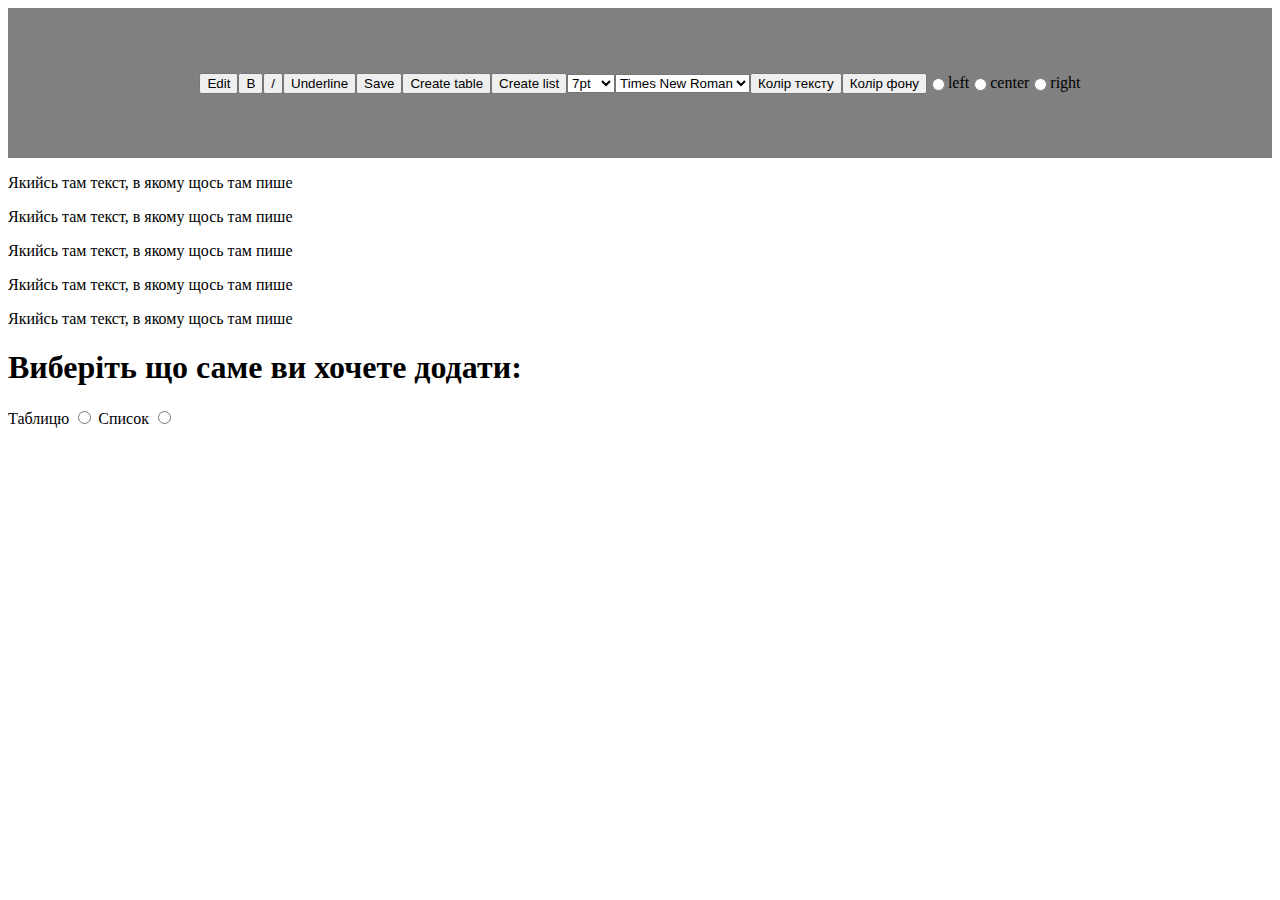
<file: index.html>
<!DOCTYPE html>
<html lang="en">

<head>
    <meta charset="UTF-8">
    <title>Text-editor</title>
    <link rel="stylesheet" href="css/main.css">
</head>

<body>
    <div id="container">
       
        <div class="header">
            <div class="headerButtons">
                <input type="button" value="Edit" id="btnEdit" onclick="btnEdit()">
                <input type="button" value="B" onclick="boldText()">
                <input type="button" value="/" onclick="italicText()">
                <input type="button" value="Underline" onclick="underlineText()">
                <input type="button" value="Save" onclick="saveText()">
                <input type="button" value="Create table" onclick="createTable()">
                <input type="button" value="Create list" onclick="createList()">

                <select id="changeSize" onchange="changeSize()">
                    <option value="7">7pt</option>
                    <option value="8">8pt</option>
                    <option value="9">9pt</option>
                    <option value="10">10pt</option>
                    <option value="20">20pt</option>
                    <option value="30">30pt</option>
                    <option value="40">40pt</option>
                </select>

                <select id="changeFont" onchange="changeFont()">
                    <option value="Times New Roman">Times New Roman</option>
                    <option value="Tahoma">Tahoma</option>
                    <option value="Arial">Arial</option>
                    <option value="Verdana">Verdana</option>
                </select>

                <input type="button" value="Колір тексту" onclick="textColor()">

                <input type="button" value="Колір фону" onclick="fontColor()">

                <input type="radio" name="textAlign" id="1" onchange="changeAlign('left')">
                <label for="1">left</label>
                <input type="radio" id="2" name="textAlign" onchange="changeAlign('center')">
                <label for="2">center</label>
                <input type="radio" id="3" name="textAlign" onchange="changeAlign('right')">
                <label for="3">right</label>
            </div>
            
            <div id="colorsText">
                <div class="box" style="background: red"></div>
                <div class="box" style="background: blue"></div>
                <div class="box" style="background: green"></div>
                <div class="box" style="background: yellow"></div>
                <div class="box" style="background: white"></div>
                <div class="box" style="background: brown"></div>
                <div class="box" style="background: pink"></div>
                <div class="box" style="background: purple"></div>
                <div class="box" style="background: grey"></div>
            </div>

            <div id="colorsBg">
                <div class="box" style="background: red"></div>
                <div class="box" style="background: blue"></div>
                <div class="box" style="background: grey"></div>
                <div class="box" style="background: yellow"></div>
                <div class="box" style="background: brown"></div>
                <div class="box" style="background: pink"></div>
                <div class="box" style="background: purple"></div>
                <div class="box" style="background: white"></div>
                <div class="box" style="background: green"></div>
            </div>
        </div>
        
        <div class="content" id="content">
            <p>Якийсь там текст, в якому щось там пише</p>
            <p>Якийсь там текст, в якому щось там пише</p>
            <p>Якийсь там текст, в якому щось там пише</p>
            <p>Якийсь там текст, в якому щось там пише</p>
            <p>Якийсь там текст, в якому щось там пише</p>
        </div>

        <textarea id="editText" style="width:99%; height: 200px"></textarea>
        
        <div id="selectPanel">
        <h1>Виберіть що саме ви хочете додати:</h1>
            <label for="selectTable">Таблицю</label>
            <input type="radio" id="selectTable" name="selectTableRow" onchange="selectedTable()">
            <label for="selectRow">Список</label>
            <input type="radio" id="selectRow" name="selectTableRow" onchange="selectedList()">
        </div> 
        
        <div class="box4" id="box4">
            <label>Введіть кількість рядків таблиці:</label>
            <input type="text" id="tableRow">
            <br>
            <br>
            <label>Введіть кількість стовпців таблиці:</label>
            <input type="text" id="tableCol">
            <br>
            <h2>Стилізуйте таблицю:</h2>
            <label>Введіть ширину комірки таблиці:</label>
            <input type="text" id="tableWidth">
            <br>
            <br>
            <label>Введіть висоту комірки таблиці:</label>
            <input type="text" id="tableHeight">
            <br>
            <br>
            <label>Cellspacing:</label>
            <input type="text" id="cellSpacing">
            <br>
            <br>
            <label>Товщина:</label>
            <input type="text" id="tableBorderThickness">
            <label>Тип лінії:</label>
            <select id="lineType">
                <option value="solid">solid</option>
                <option value="dotted">dotted</option>
                <option value="dashed">dashed</option>
                <option value="double">double</option>
            </select>
            <label>Колір лінії:</label>
            <select id="lineColor">
                <option value="black">black</option>
                <option value="red">red</option>
                <option value="blue">blue</option>
                <option value="yellow">yellow</option>
            </select>
        </div>
        <br>
<div class="box5" id="box5">
    <label>Тип списку:</label>
    <label for="listOl"> ol</label>
    <input type="radio" name="listStyle" id="listOl">
    <label for="listUl"> ul</label>
    <input type="radio" name="listStyle" id="listUl">
    <br>
    <br>
    <label>Введіть кількість елементів списку:</label>
    <input type="text" id="elementQuantity">
    <br>
    <label>Тип маркера:</label>
    <select id="markerType">
        <option value="lower-latin">a</option>
        <option value="upper-latin">A</option>
        <option value="lower-roman">i</option>
        <option value="upper-roman">I</option>
    </select>
</div>
   
    </div>

    <script src="js/main.js"></script>
</body>

</html>
</file>
<file: css/main.css>
.headerButtons {
     display: flex;
     justify-content: center;
     background: grey;
     height: 150px;
     align-items: center;
 }
 
 .content {
     display: block;
     height: auto;
 }
 
 #colorsText,
 #colorsBg {
     display: none;
     height: 100px;
     width: 100px;
     margin: 0 auto;
     flex-wrap: wrap;
 }
 
 .box {
     height: 33.33%;
     width: 33.33%;
 }
 
 #editText {
     display: none;
 }
 
 .box4,
 .box5 {
     display: none;
 }
</file>
